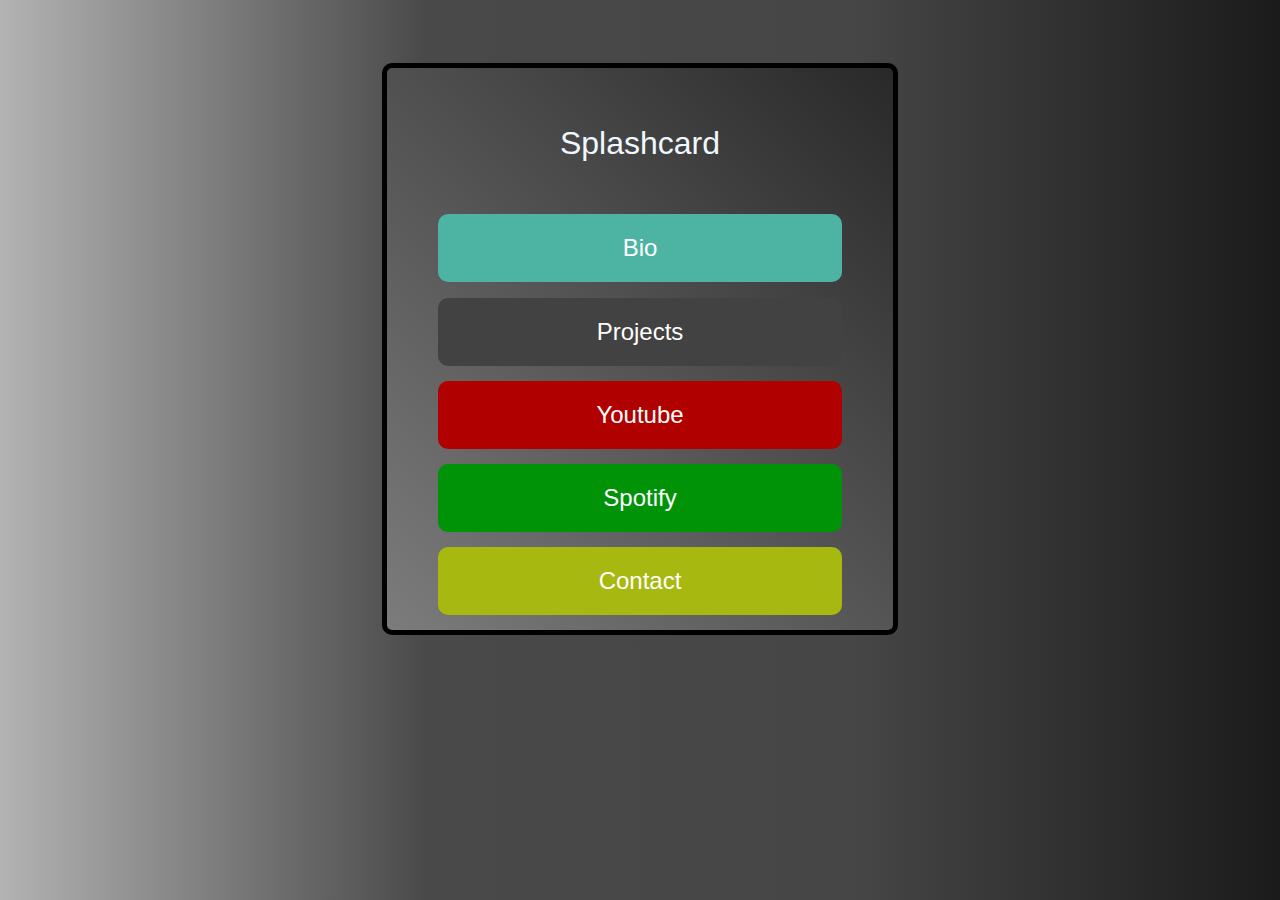
<file: index.html>
<!DOCTYPE html>
<html lang="en">
<head>
    <meta charset="UTF-8">
    <meta name="viewport" content="width=device-width, initial-scale=1.0">
    <title>Home | Splashcard</title>
    <script src="./script.js"></script>
    <link rel="stylesheet" href="./style.css">
    <link rel="stylesheet" href="https://cdnjs.cloudflare.com/ajax/libs/font-awesome/6.5.1/css/all.min.css" integrity="sha512-DTOQO9RWCH3ppGqcWaEA1BIZOC6xxalwEsw9c2QQeAIftl+Vegovlnee1c9QX4TctnWMn13TZye+giMm8e2LwA==" crossorigin="anonymous" referrerpolicy="no-referrer" />
    <link rel="icon" href="./assets/pfp.png">

    <meta content="Splashcard.me" property="og:title" />
    <meta content="My funky website with links to my work, bio and more." property="og:description" />
    <meta content="index.html" property="og:url" />
    <meta content="./assets/pfp.jpg" property="og:image" />
    <meta content="#24f4ff" data-react-helmet="true" name="theme-color" />

</head>
<body>
    
    <div class="container">
        <p id="header">Splashcard</p>
        <button id="bio" onclick="open('./bio/index.html')"><i class="fa-solid fa-user"></i> Bio</button>
        <button id="proj" onclick="openInNewTab('https://github.com/Splashcard04')"><i class="fa-brands fa-github"></i> Projects</button>
        <button id="yt" onclick="openInNewTab('https://www.youtube.com/channel/UCJpIzo8OzpC-dvKfjB5NAUw')"><i class="fa-brands fa-youtube"></i> Youtube</button>
        <button id="spot" onclick="openInNewTab('https://open.spotify.com/artist/1bjRjKsi2APksgdHwZUKKJ?si=1b6aae66dfe44fa3')"><i class="fa-brands fa-spotify"></i> Spotify</button>
        <button id="contact" onclick="openInNewTab('./contact/index.html')"><i class="fa-solid fa-address-book"></i> Contact</button>
    </div>

</body>
</html>
</file>
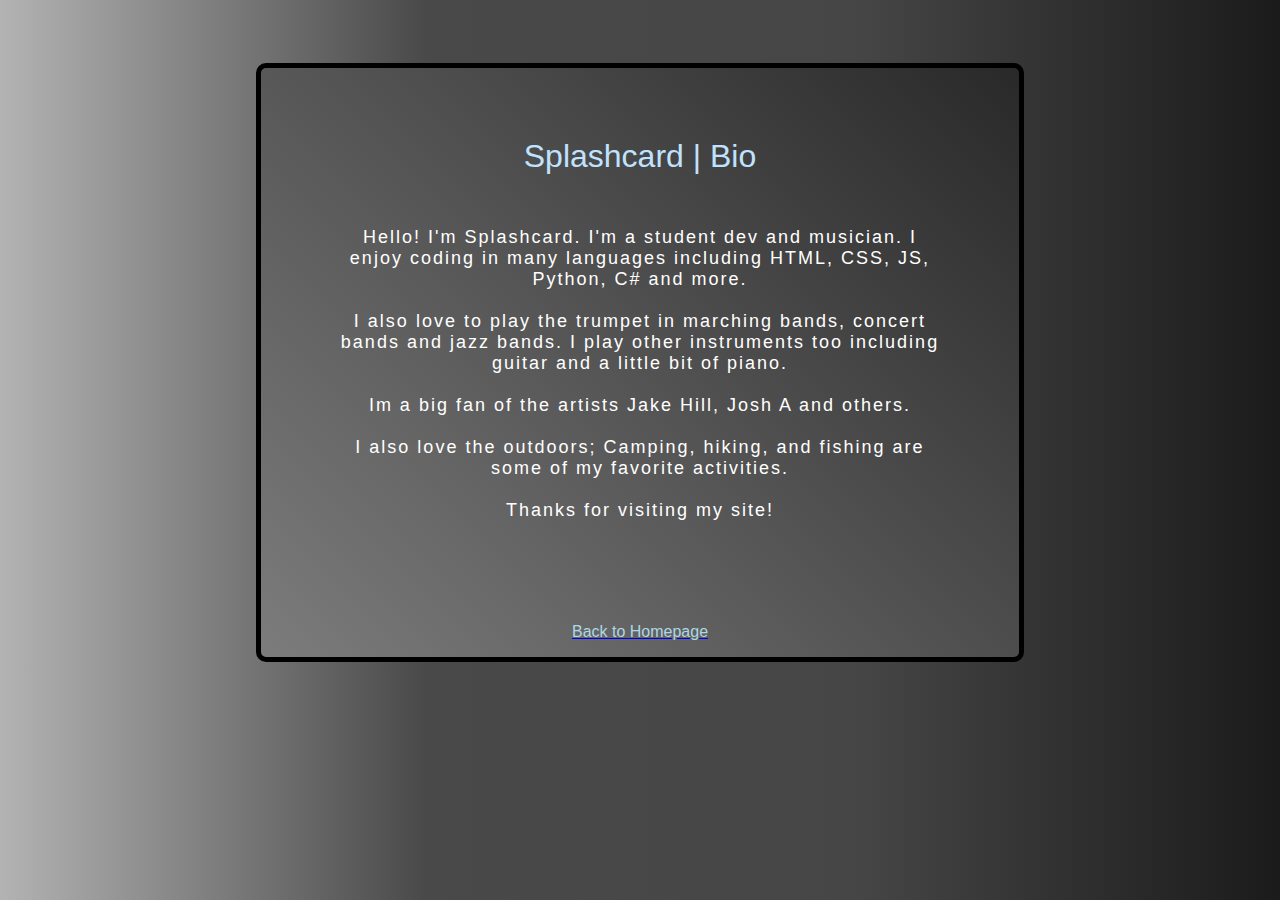
<file: bio/index.html>
<!DOCTYPE html>
<html lang="en">
<head>
    <meta charset="UTF-8">
    <meta name="viewport" content="width=device-width, initial-scale=1.0">
    <title>Contact | Splashcard</title>
    <link href="./style.css" rel="stylesheet">
</head>
<body>
    <div class="container">
        <p id="header">Splashcard | Bio</p>
        <p id="bio">
            Hello! I'm Splashcard. I'm a student dev and musician. I enjoy coding in many languages including HTML, CSS, JS, Python, C# and more. <br> <br>
            I also love to play the trumpet in marching bands, concert bands and jazz bands. I play other instruments too including guitar and a little bit of piano. <br> <br>
            Im a big fan of the artists Jake Hill, Josh A and others. <br><br>
            I also love the outdoors; Camping, hiking, and fishing are some of my favorite activities. <br><br>
            Thanks for visiting my site! <br><br><br><br><br>
       </p>
       <a href="../index.html">
        <p id="back">Back to Homepage</p>
       </a>
    </div>
</body>
</html>
</file>
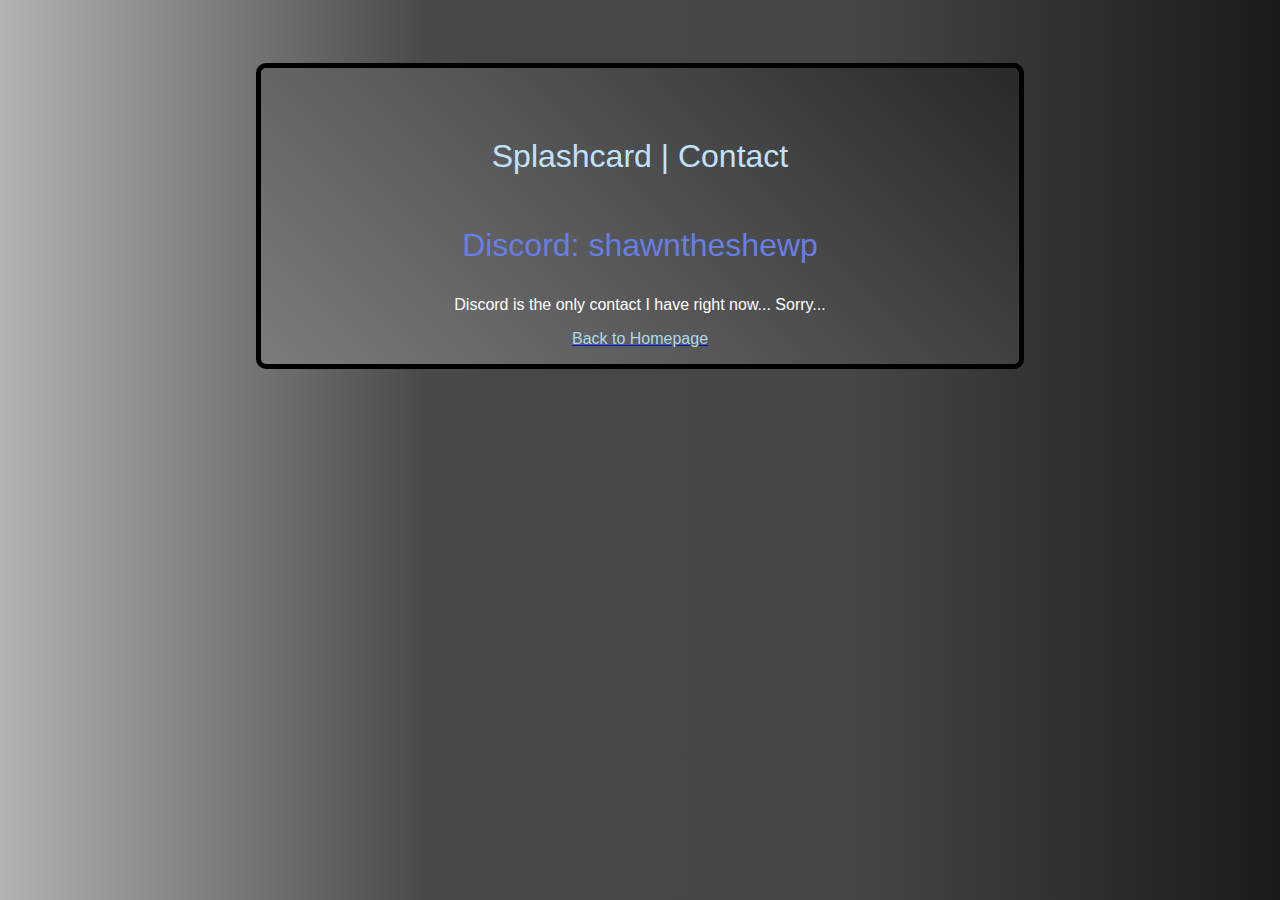
<file: contact/index.html>
<!DOCTYPE html>
<html lang="en">
<head>
    <meta charset="UTF-8">
    <meta name="viewport" content="width=device-width, initial-scale=1.0">
    <title>Home | Splashcard</title>
    <script src="../script.js"></script>
    <link rel="stylesheet" href="./style.css">
    <link rel="stylesheet" href="https://cdnjs.cloudflare.com/ajax/libs/font-awesome/6.5.1/css/all.min.css" integrity="sha512-DTOQO9RWCH3ppGqcWaEA1BIZOC6xxalwEsw9c2QQeAIftl+Vegovlnee1c9QX4TctnWMn13TZye+giMm8e2LwA==" crossorigin="anonymous" referrerpolicy="no-referrer" />
    <link rel="icon" href="./assets/pfp.png">
</head>

<div class="container">
    <p id="header">Splashcard | Contact</p>
    <p id="disc" onclick="copy('shawntheshewp')"><i class="fa-brands fa-discord"></i> Discord: shawntheshewp</p>
    <p id="blah">Discord is the only contact I have right now... Sorry...</p>
    <a href="../index.html">
        <p id="back">Back to Homepage</p>
    </a>
</div>

</html>
</file>
<file: style.css>
body {
    background-image: linear-gradient(90deg, rgb(179, 179, 179), rgb(73, 73, 73), rgb(70, 70, 70), rgb(27, 27, 27));
}

.container {
    text-align: center;
    background-image: linear-gradient(45deg, rgb(124, 124, 124), rgb(41, 41, 41));
    width: 40%;
    margin: auto;
    border-radius: 10px;
    border-width: 5px;
    border-color: black;
    border-style: solid;
    margin-top: 5%;
}


#header {
    color: aliceblue;
    padding: 20px;
    padding-top: 5%;
    text-align: center;
    font-family: 'Trebuchet MS', 'Lucida Sans Unicode', 'Lucida Grande', 'Lucida Sans', Arial, sans-serif;
    font-size: xx-large;
    transition: scale 1s;
}

#header:hover {
    scale: 105%
}

#bio {
    cursor: pointer;
    width: 80%;
    padding: 20px;
    border: none;
    border-radius: 10px;
    margin-bottom: 3%;
    background-color: rgb(77, 180, 163);
    font-size: x-large;
    color: rgb(255, 255, 255);
    transition: scale 1s, background-color 1s;
}

#bio:hover {
    scale: 105%;
    background-color: rgb(55, 138, 124);
}

#proj {
    cursor: pointer;
    width: 80%;
    padding: 20px;
    border: none;
    border-radius: 10px;
    margin-bottom: 3%;
    background-color: rgb(66, 66, 66);
    font-size: x-large;
    color: rgb(255, 255, 255);
    transition: scale 1s, background-color 1s;
}

#proj:hover {
    scale: 105%;
    background-color: rgb(27, 27, 27)
}

#yt {
    cursor: pointer;
    width: 80%;
    padding: 20px;
    border: none;
    border-radius: 10px;
    margin-bottom: 3%;
    background-color: rgb(177, 0, 0);
    font-size: x-large;
    color: rgb(255, 255, 255);
    transition: scale 1s, background-color 1s;
}

#yt:hover {
    scale: 105%;
    background-color: rgb(138, 0, 0)
}

#spot {
    cursor: pointer;
    width: 80%;
    padding: 20px;
    border: none;
    border-radius: 10px;
    margin-bottom: 3%;
    background-color: rgb(0, 146, 7);
    font-size: x-large;
    color: rgb(255, 255, 255);
    transition: scale 1s, background-color 1s;
}

#spot:hover {
    scale: 105%;
    background-color: rgb(8, 100, 0)
}

#contact {
    cursor: pointer;
    width: 80%;
    padding: 20px;
    border: none;
    border-radius: 10px;
    margin-bottom: 3%;
    background-color: rgb(167, 184, 16);
    font-size: x-large;
    color: rgb(255, 255, 255);
    transition: scale 1s, background-color 1s;
}

#contact:hover {
    scale: 105%;
    background-color: rgb(144, 155, 0)
}
</file>
<file: bio/style.css>
body {
    background-image: linear-gradient(90deg, rgb(179, 179, 179), rgb(73, 73, 73), rgb(70, 70, 70), rgb(27, 27, 27));
    font-family: 'Trebuchet MS', 'Lucida Sans Unicode', 'Lucida Grande', 'Lucida Sans', Arial, sans-serif;
}

.container {
    text-align: center;
    background-image: linear-gradient(45deg, rgb(124, 124, 124), rgb(41, 41, 41));
    width: 60%;
    margin: auto;
    border-radius: 10px;
    border-width: 5px;
    border-color: black;
    border-style: solid;
    margin-top: 5%;
}


#header {
    color: rgb(193, 226, 255);
    padding: 20px;
    padding-top: 5%;
    text-align: center;
    font-family: 'Trebuchet MS', 'Lucida Sans Unicode', 'Lucida Grande', 'Lucida Sans', Arial, sans-serif;
    font-size: xx-large;
    transition: scale 1s;
}

#header:hover {
    scale: 105%
}


#bio {
    color: white;
    font-size: large;
    letter-spacing: 2px;
    display: flex;
    margin-left: 10%;
    margin-right: 10%;
}

#back {
    color: lightblue;
    font-size: medium;
    text-align: center;
    text-emphasis: none;
}
</file>
<file: contact/style.css>
body {
    background-image: linear-gradient(90deg, rgb(179, 179, 179), rgb(73, 73, 73), rgb(70, 70, 70), rgb(27, 27, 27));
    font-family: 'Trebuchet MS', 'Lucida Sans Unicode', 'Lucida Grande', 'Lucida Sans', Arial, sans-serif;
}

.container {
    text-align: center;
    background-image: linear-gradient(45deg, rgb(124, 124, 124), rgb(41, 41, 41));
    width: 60%;
    margin: auto;
    border-radius: 10px;
    border-width: 5px;
    border-color: black;
    border-style: solid;
    margin-top: 5%;
}


#header {
    color: rgb(193, 226, 255);
    padding: 20px;
    padding-top: 5%;
    text-align: center;
    font-family: 'Trebuchet MS', 'Lucida Sans Unicode', 'Lucida Grande', 'Lucida Sans', Arial, sans-serif;
    font-size: xx-large;
    transition: scale 1s;
}

#header:hover {
    scale: 105%
}


#bio {
    color: white;
    font-size: large;
    letter-spacing: 2px;
    display: flex;
    margin-left: 10%;
    margin-right: 10%;
}

#back {
    color: lightblue;
    font-size: medium;
    text-align: center;
    text-emphasis: none;
}

#disc {
    cursor: pointer;
    font-size: xx-large;
    color: rgb(103, 126, 230);
}

#blah {
    font-size: medium;
    color: white;
}
</file>
